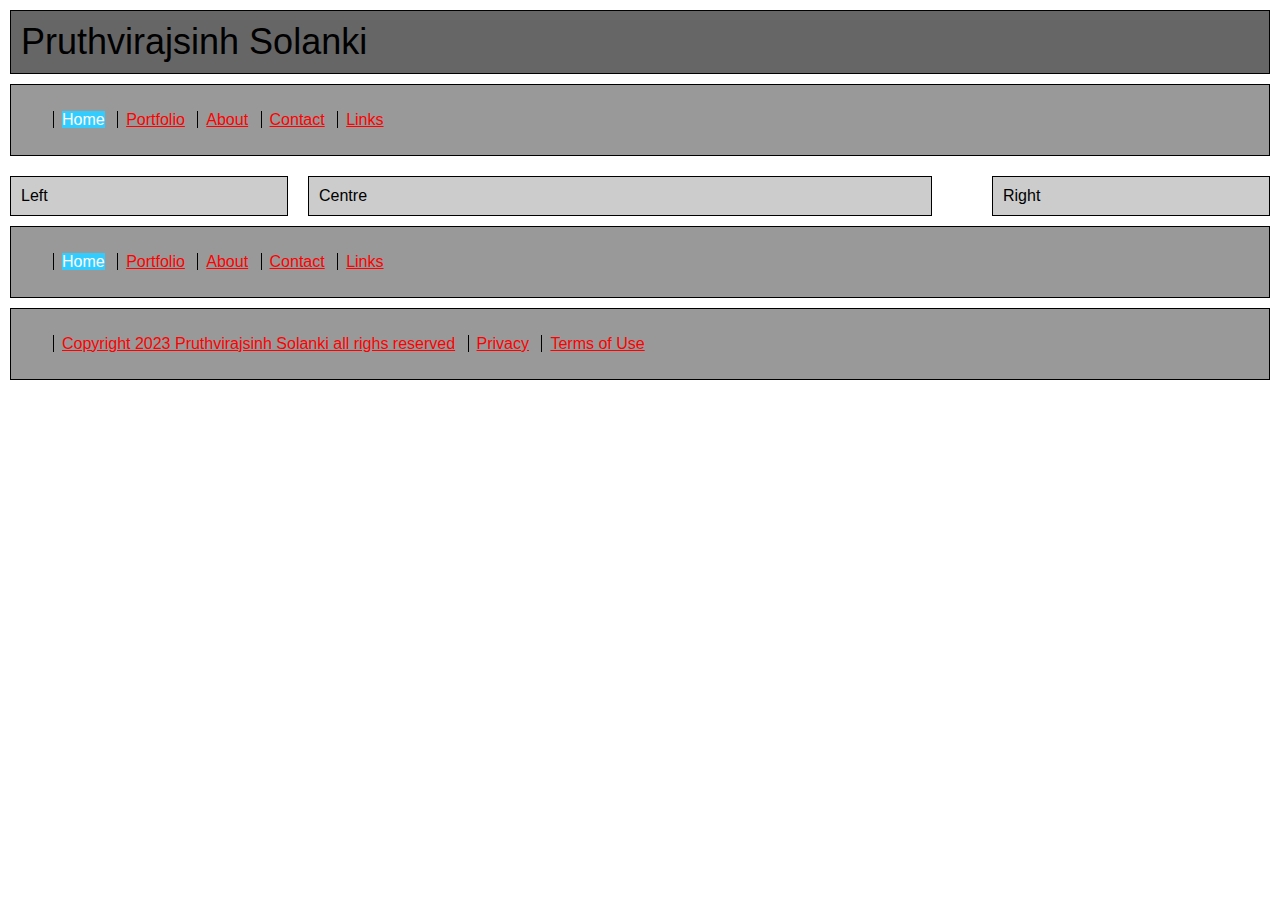
<file: index.html>
<!DOCTYPE html>
<html lang="en">
  <head>
    <meta charset="UTF-8" />
    <meta name="viewport" content="width=device-width, initial-scale=1.0" />
    <title>Pruthvirajsinh Solanki's Web site</title>
    <link rel="stylesheet" href="styles/styles.css" />
  </head>
  <body>
    <div class="box"><span class="logo">Pruthvirajsinh Solanki</span></div>
    <div class="nav">
      <ul id="navlist">
        <li><span class="deadnav">Home</span></li>
        <li><a href="portfolio.html">Portfolio</a></li>
        <li><a href="about.html">About</a></li>
        <li><a href="contact.html">Contact</a></li>
        <li><a href="links.html">Links</a></li>
      </ul>
    </div>
    <div class="left">Left</div>
    <div class="centre">Centre</div>
    <div class="right">Right</div>

    <div class="lower_nav">
      <ul id="navlist">
        <li><span class="deadnav">Home</span></li>
        <li><a href="portfolio.html">Portfolio</a></li>
        <li><a href="about.html">About</a></li>
        <li><a href="contact.html">Contact</a></li>
        <li><a href="links.html">Links</a></li>
      </ul>
    </div>
    <div class="legal">
      <ul id="navlist">
        <li>
          <a href="copyright.html"
            >Copyright 2023 Pruthvirajsinh Solanki all righs reserved</a
          >
        </li>
        <li><a href="privacy.html">Privacy</a></li>
        <li><a href="terms.html">Terms of Use</a></li>
      </ul>
    </div>
  </body>
</html>
</file>
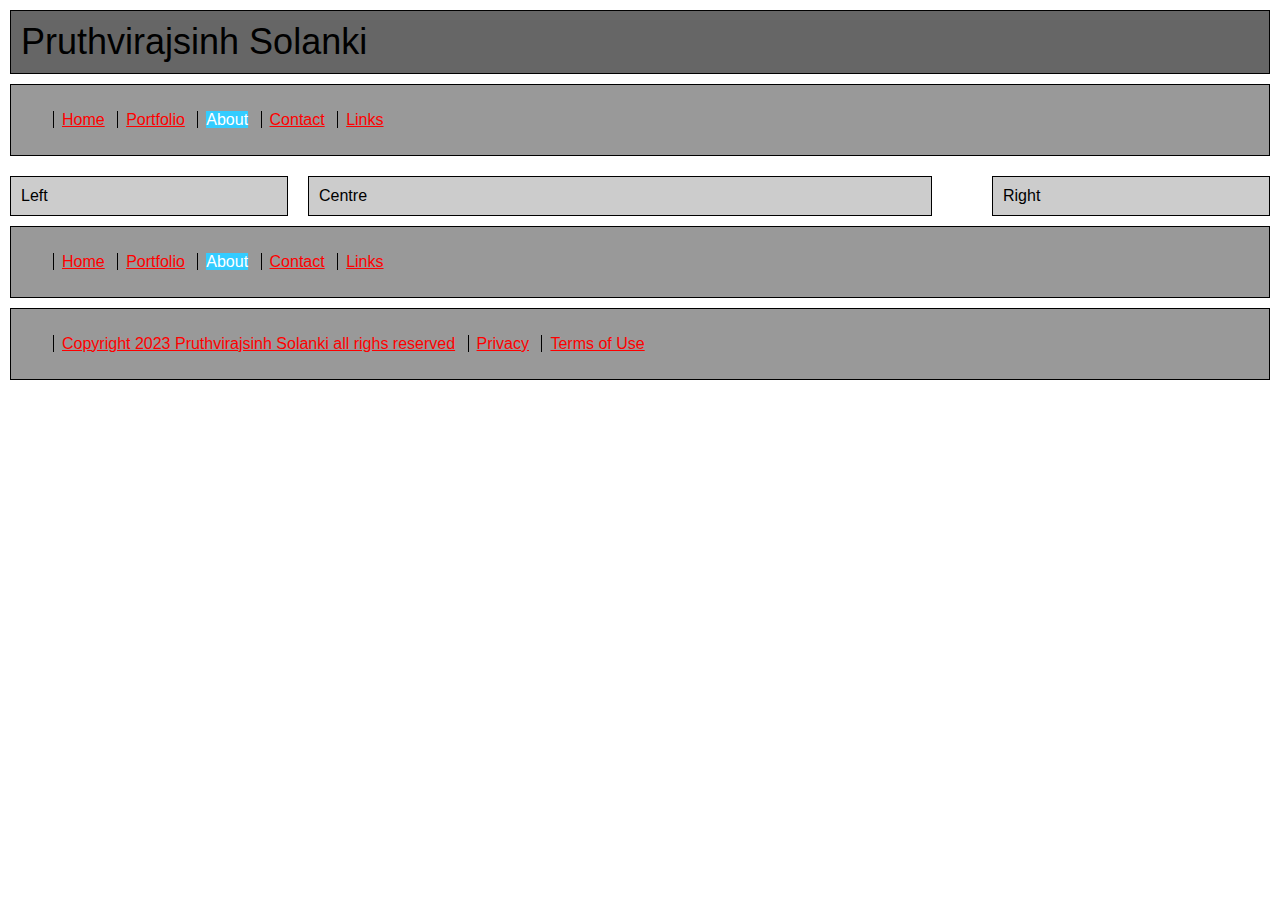
<file: about.html>
<!DOCTYPE html>
<html lang="en">
  <head>
    <meta charset="UTF-8" />
    <meta name="viewport" content="width=device-width, initial-scale=1.0" />
    <title>Pruthvirajsinh Solanki's Web site</title>
    <link rel="stylesheet" href="styles/styles.css" />
  </head>
  <body>
    <div class="box"><span class="logo">Pruthvirajsinh Solanki</span></div>
    <div class="nav">
      <ul id="navlist">
        <li><a href="index.html">Home</a></li>
        <li><a href="portfolio.html">Portfolio</a></li>
        <li><span class="deadnav">About</span></li>
        <li><a href="contact.html">Contact</a></li>
        <li><a href="links.html">Links</a></li>
      </ul>
    </div>
    <div class="left">Left</div>
    <div class="centre">Centre</div>
    <div class="right">Right</div>

    <div class="lower_nav">
      <ul id="navlist">
        <li><a href="index.html">Home</a></li>
        <li><a href="portfolio.html">Portfolio</a></li>
        <li><span class="deadnav">About</span></li>
        <li><a href="contact.html">Contact</a></li>
        <li><a href="links.html">Links</a></li>
      </ul>
    </div>
    <div class="legal">
      <ul id="navlist">
        <li>
          <a href="copyright.html"
            >Copyright 2023 Pruthvirajsinh Solanki all righs reserved</a
          >
        </li>
        <li><a href="privacy.html">Privacy</a></li>
        <li><a href="terms.html">Terms of Use</a></li>
      </ul>
    </div>
  </body>
</html>
</file>
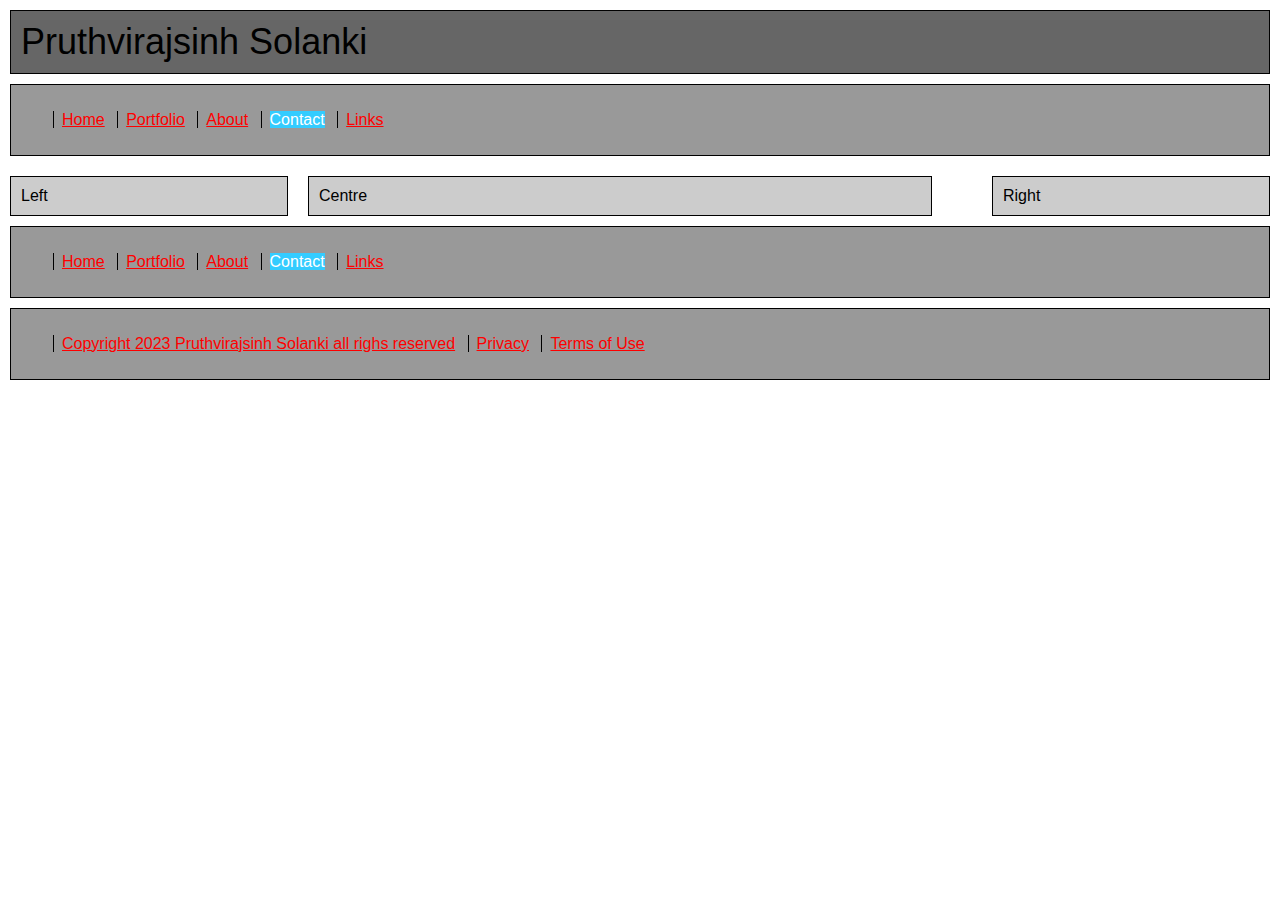
<file: contact.html>
<!DOCTYPE html>
<html lang="en">
  <head>
    <meta charset="UTF-8" />
    <meta name="viewport" content="width=device-width, initial-scale=1.0" />
    <title>Pruthvirajsinh Solanki's Web site</title>
    <link rel="stylesheet" href="styles/styles.css" />
  </head>
  <body>
    <div class="box"><span class="logo">Pruthvirajsinh Solanki</span></div>
    <div class="nav">
      <ul id="navlist">
        <li><a href="index.html">Home</a></li>
        <li><a href="portfolio.html">Portfolio</a></li>
        <li><a href="about.html">About</a></li>
        <li><span class="deadnav">Contact</span></li>
        <li><a href="links.html">Links</a></li>
      </ul>
    </div>
    <div class="left">Left</div>
    <div class="centre">Centre</div>
    <div class="right">Right</div>

    <div class="lower_nav">
      <ul id="navlist">
        <li><a href="index.html">Home</a></li>
        <li><a href="portfolio.html">Portfolio</a></li>
        <li><a href="about.html">About</a></li>
        <li><span class="deadnav">Contact</span></li>
        <li><a href="links.html">Links</a></li>
      </ul>
    </div>
    <div class="legal">
      <ul id="navlist">
        <li>
          <a href="copyright.html"
            >Copyright 2023 Pruthvirajsinh Solanki all righs reserved</a
          >
        </li>
        <li><a href="privacy.html">Privacy</a></li>
        <li><a href="terms.html">Terms of Use</a></li>
      </ul>
    </div>
  </body>
</html>
</file>
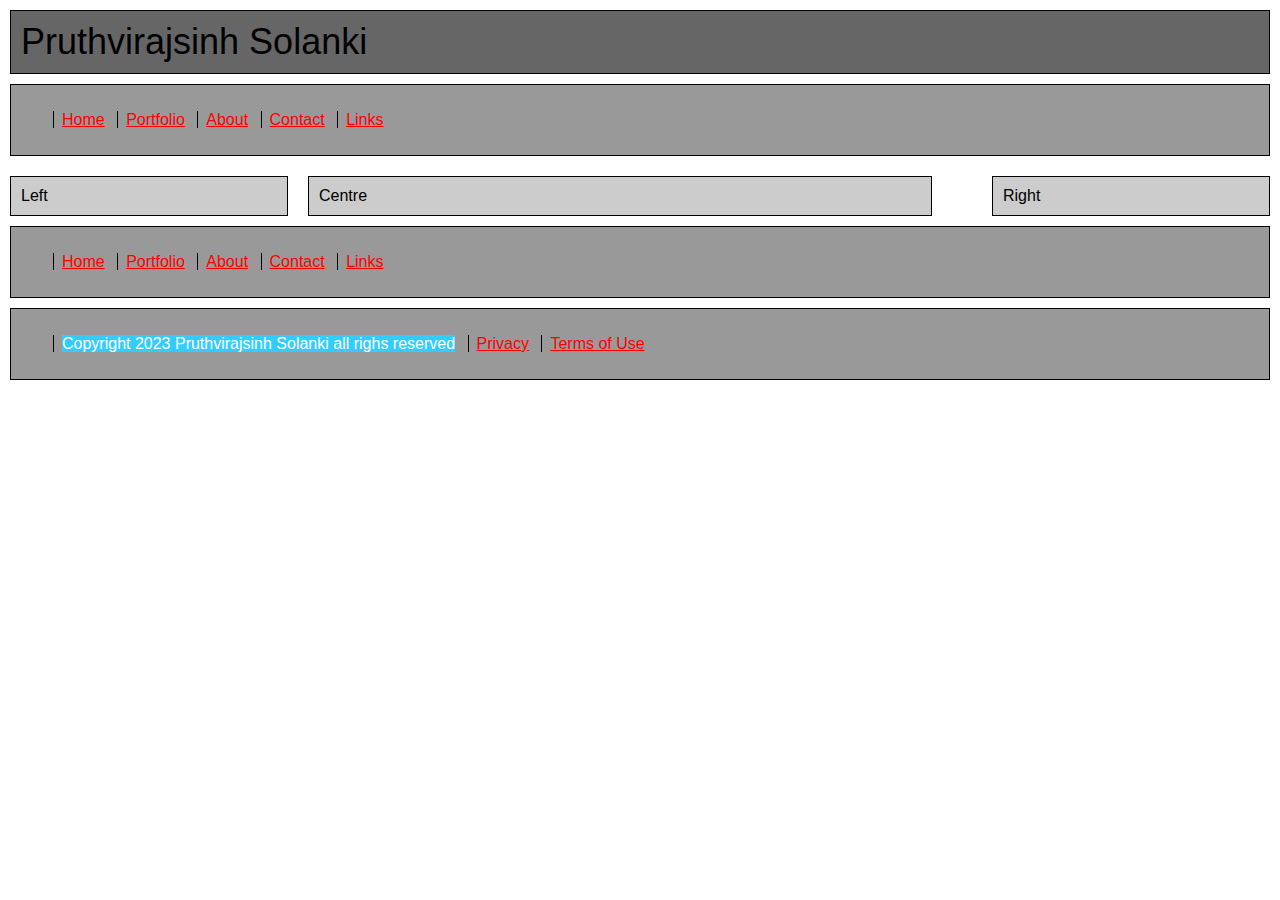
<file: copyright.html>
<!DOCTYPE html>
<html lang="en">
  <head>
    <meta charset="UTF-8" />
    <meta name="viewport" content="width=device-width, initial-scale=1.0" />
    <title>Pruthvirajsinh Solanki's Web site</title>
    <link rel="stylesheet" href="styles/styles.css" />
  </head>
  <body>
    <div class="box"><span class="logo">Pruthvirajsinh Solanki</span></div>
    <div class="nav">
      <ul id="navlist">
        <li><a href="index.html">Home</a></li>
        <li><a href="portfolio.html">Portfolio</a></li>
        <li><a href="about.html">About</a></li>
        <li><a href="contact.html">Contact</a></li>
        <li><a href="links.html">Links</a></li>
      </ul>
    </div>
    <div class="left">Left</div>
    <div class="centre">Centre</div>
    <div class="right">Right</div>

    <div class="lower_nav">
      <ul id="navlist">
        <li><a href="index.html">Home</a></li>
        <li><a href="portfolio.html">Portfolio</a></li>
        <li><a href="about.html">About</a></li>
        <li><a href="contact.html">Contact</a></li>
        <li><a href="links.html">Links</a></li>
      </ul>
    </div>
    <div class="legal">
      <ul id="navlist">
        <li>
            <span class="deadnav">Copyright 2023 Pruthvirajsinh Solanki all righs reserved</span>
        </li>
        <li><a href="privacy.html">Privacy</a></li>
        <li><a href="terms.html">Terms of Use</a></li>
      </ul>
    </div>
  </body>
</html>
</file>
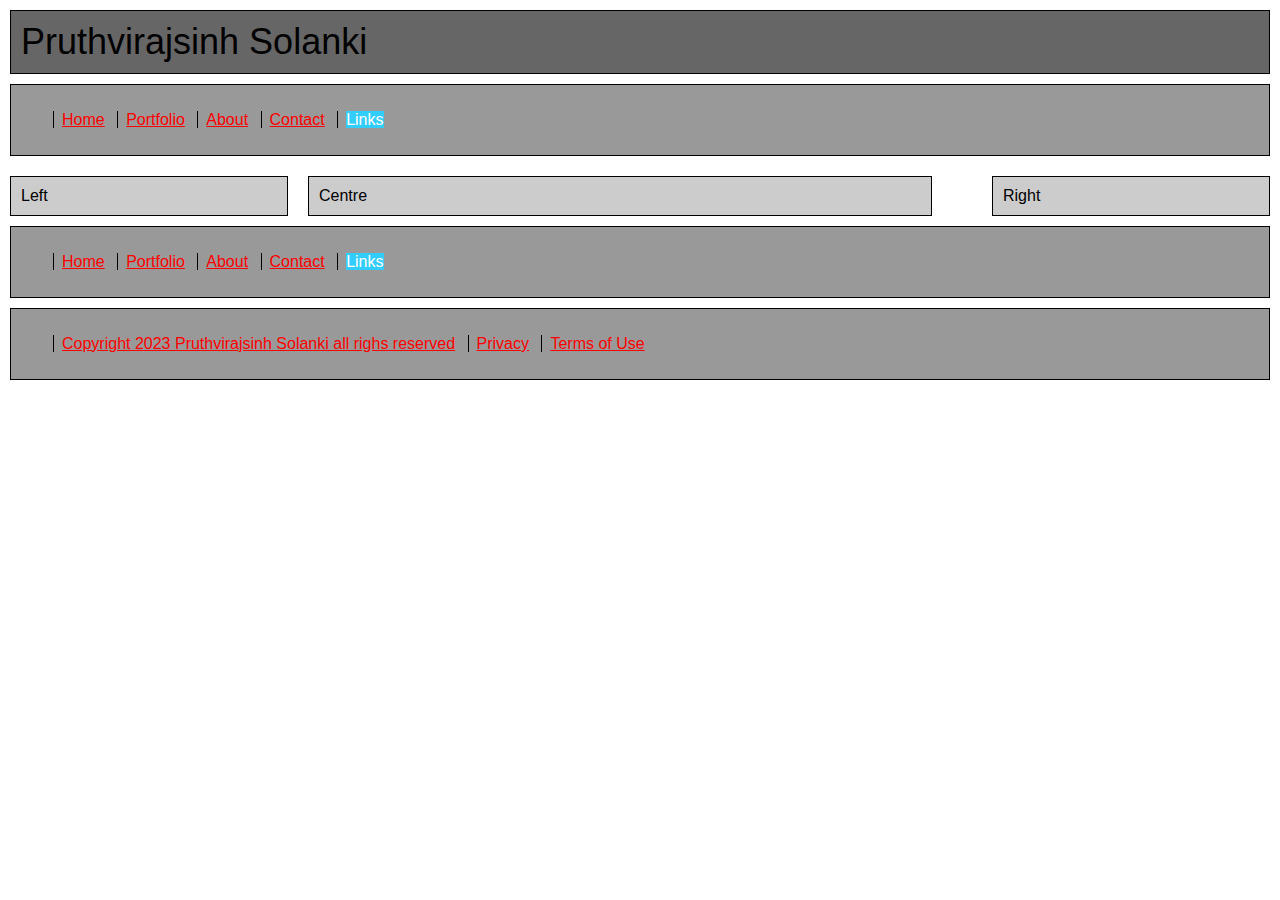
<file: links.html>
<!DOCTYPE html>
<html lang="en">
  <head>
    <meta charset="UTF-8" />
    <meta name="viewport" content="width=device-width, initial-scale=1.0" />
    <title>Pruthvirajsinh Solanki's Web site</title>
    <link rel="stylesheet" href="styles/styles.css" />
  </head>
  <body>
    <div class="box"><span class="logo">Pruthvirajsinh Solanki</span></div>
    <div class="nav">
      <ul id="navlist">
        <li><a href="index.html">Home</a></li>
        <li><a href="portfolio.html">Portfolio</a></li>
        <li><a href="about.html">About</a></li>
        <li><a href="contact.html">Contact</a></li>
        <li><span class="deadnav">Links</span></li>
      </ul>
    </div>
    <div class="left">Left</div>
    <div class="centre">Centre</div>
    <div class="right">Right</div>

    <div class="lower_nav">
      <ul id="navlist">
        <li><a href="index.html">Home</a></li>
        <li><a href="portfolio.html">Portfolio</a></li>
        <li><a href="about.html">About</a></li>
        <li><a href="contact.html">Contact</a></li>
        <li><span class="deadnav">Links</span></li>
      </ul>
    </div>
    <div class="legal">
      <ul id="navlist">
        <li>
          <a href="copyright.html"
            >Copyright 2023 Pruthvirajsinh Solanki all righs reserved</a
          >
        </li>
        <li><a href="privacy.html">Privacy</a></li>
        <li><a href="terms.html">Terms of Use</a></li>
      </ul>
    </div>
  </body>
</html>
</file>
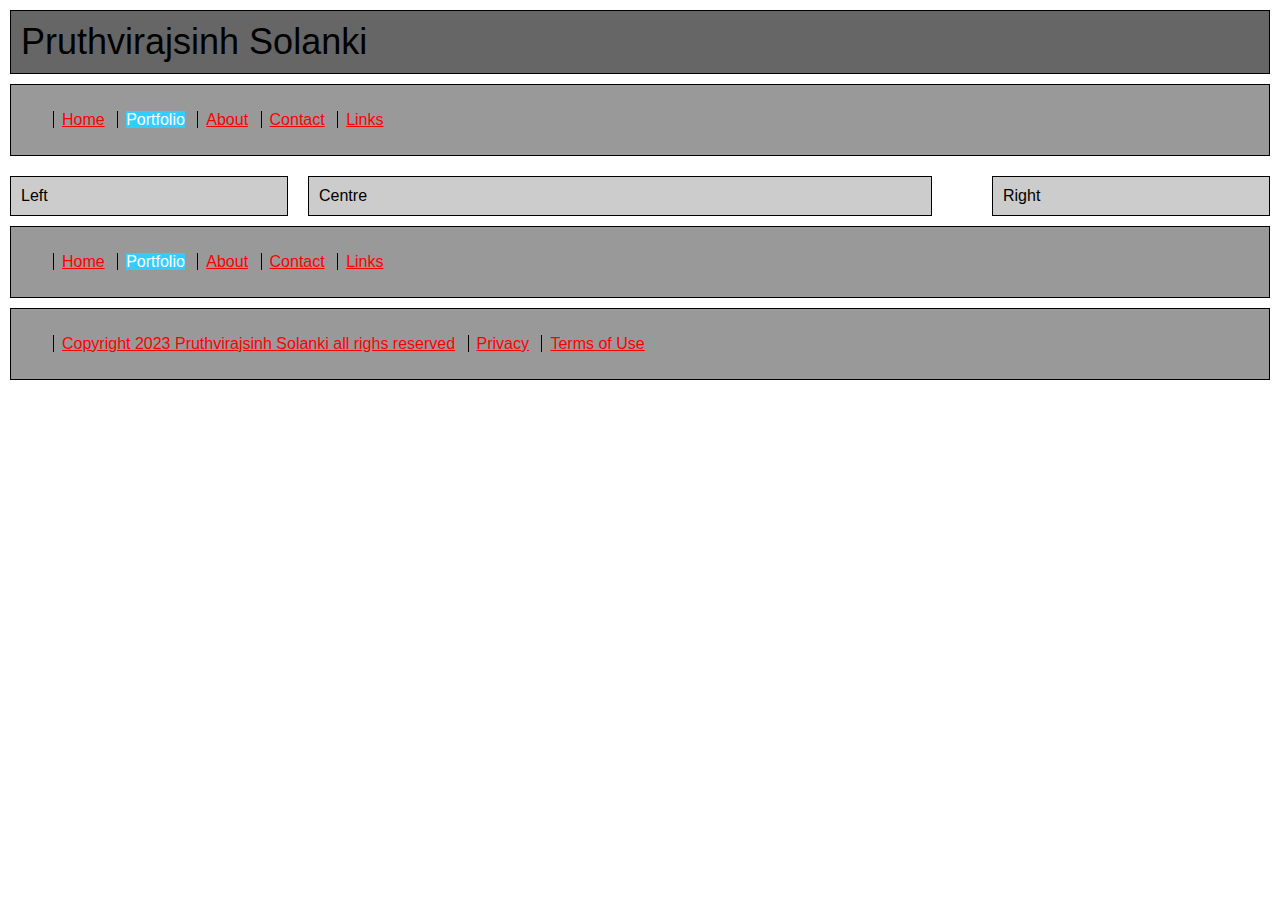
<file: portfolio.html>
<!DOCTYPE html>
<html lang="en">
  <head>
    <meta charset="UTF-8" />
    <meta name="viewport" content="width=device-width, initial-scale=1.0" />
    <title>Pruthvirajsinh Solanki's Web site</title>
    <link rel="stylesheet" href="styles/styles.css" />
  </head>
  <body>
    <div class="box"><span class="logo">Pruthvirajsinh Solanki</span></div>
    <div class="nav">
      <ul id="navlist">
        <li><a href="index.html">Home</a></li>
        <li><span class="deadnav">Portfolio</span></li>
        <li><a href="about.html">About</a></li>
        <li><a href="contact.html">Contact</a></li>
        <li><a href="links.html">Links</a></li>
      </ul>
    </div>
    <div class="left">Left</div>
    <div class="centre">Centre</div>
    <div class="right">Right</div>

    <div class="lower_nav">
      <ul id="navlist">
        <li><a href="index.html">Home</a></li>
        <li><span class="deadnav">Portfolio</span></li>
        <li><a href="about.html">About</a></li>
        <li><a href="contact.html">Contact</a></li>
        <li><a href="links.html">Links</a></li>
      </ul>
    </div>
    <div class="legal">
      <ul id="navlist">
        <li>
          <a href="copyright.html"
            >Copyright 2023 Pruthvirajsinh Solanki all righs reserved</a
          >
        </li>
        <li><a href="privacy.html">Privacy</a></li>
        <li><a href="terms.html">Terms of Use</a></li>
      </ul>
    </div>
  </body>
</html>
</file>
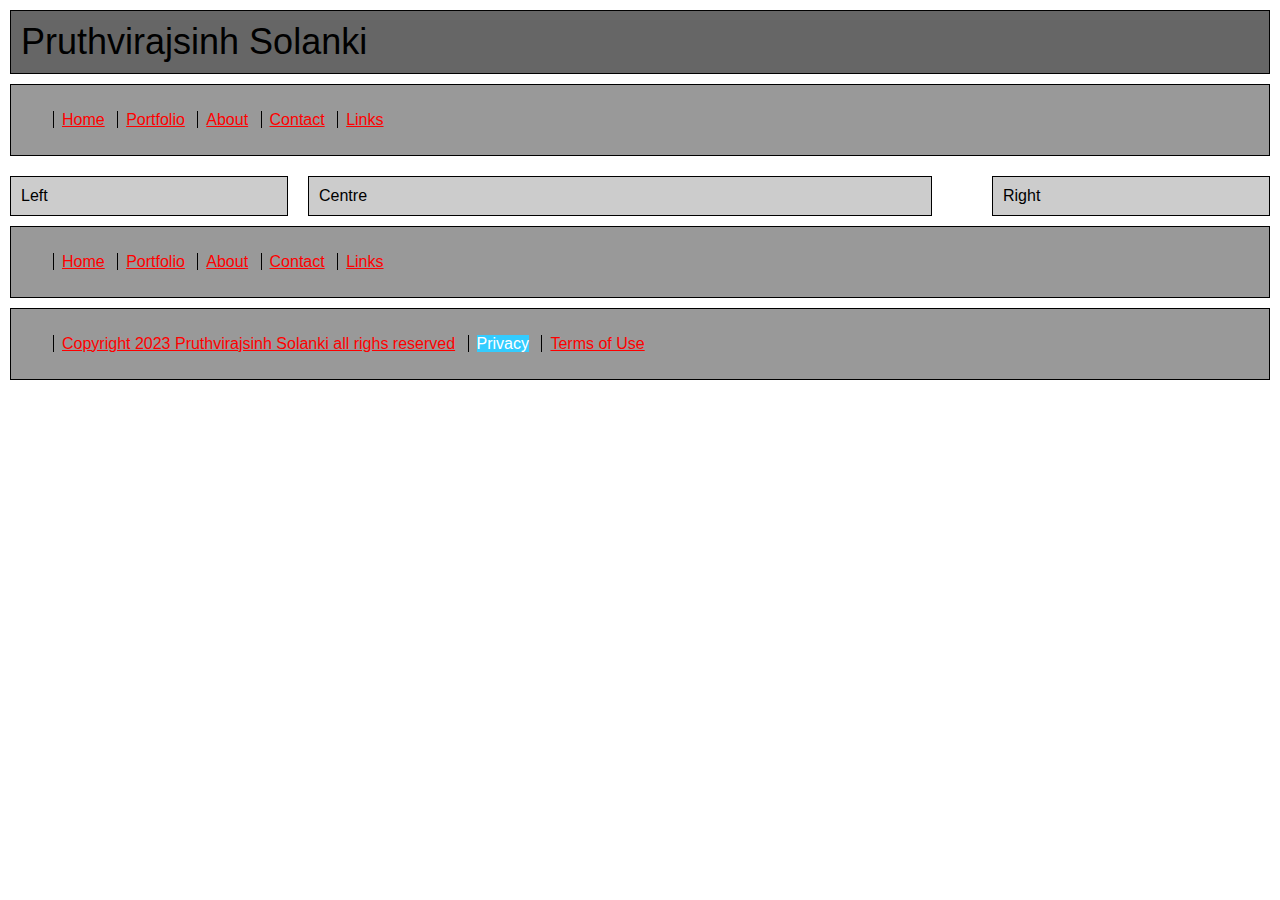
<file: privacy.html>
<!DOCTYPE html>
<html lang="en">
  <head>
    <meta charset="UTF-8" />
    <meta name="viewport" content="width=device-width, initial-scale=1.0" />
    <title>Pruthvirajsinh Solanki's Web site</title>
    <link rel="stylesheet" href="styles/styles.css" />
  </head>
  <body>
    <div class="box"><span class="logo">Pruthvirajsinh Solanki</span></div>
    <div class="nav">
      <ul id="navlist">
        <li><a href="index.html">Home</a></li>
        <li><a href="portfolio.html">Portfolio</a></li>
        <li><a href="about.html">About</a></li>
        <li><a href="contact.html">Contact</a></li>
        <li><a href="links.html">Links</a></li>
      </ul>
    </div>
    <div class="left">Left</div>
    <div class="centre">Centre</div>
    <div class="right">Right</div>

    <div class="lower_nav">
      <ul id="navlist">
        <li><a href="index.html">Home</a></li>
        <li><a href="portfolio.html">Portfolio</a></li>
        <li><a href="about.html">About</a></li>
        <li><a href="contact.html">Contact</a></li>
        <li><a href="links.html">Links</a></li>
      </ul>
    </div>
    <div class="legal">
      <ul id="navlist">
        <li>
          <a href="copyright.html"
            >Copyright 2023 Pruthvirajsinh Solanki all righs reserved</a
          >
        </li>
        <li><span class="deadnav">Privacy</span></li>
        <li><a href="terms.html">Terms of Use</a></li>
      </ul>
    </div>
  </body>
</html>
</file>
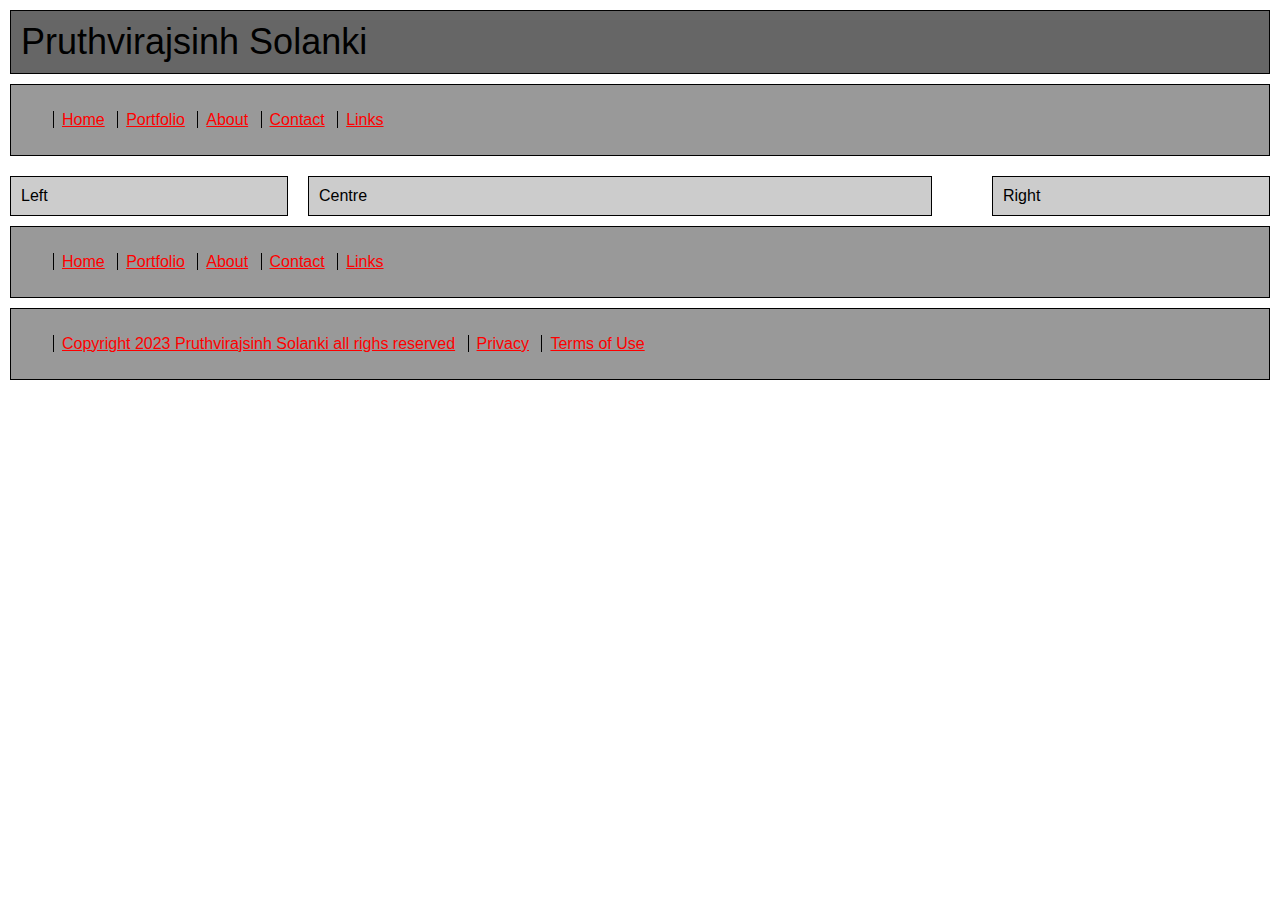
<file: template.html>
<!DOCTYPE html>
<html lang="en">
  <head>
    <meta charset="UTF-8" />
    <meta name="viewport" content="width=device-width, initial-scale=1.0" />
    <title>Pruthvirajsinh Solanki's Web site</title>
    <link rel="stylesheet" href="styles/styles.css" />
  </head>
  <body>
    <div class="box"><span class="logo">Pruthvirajsinh Solanki</span></div>
    <div class="nav">
      <ul id="navlist">
        <li><a href="index.html">Home</a></li>
        <li><a href="portfolio.html">Portfolio</a></li>
        <li><a href="about.html">About</a></li>
        <li><a href="contact.html">Contact</a></li>
        <li><a href="links.html">Links</a></li>
      </ul>
    </div>
    <div class="left">Left</div>
    <div class="centre">Centre</div>
    <div class="right">Right</div>

    <div class="lower_nav">
      <ul id="navlist">
        <li><a href="index.html">Home</a></li>
        <li><a href="portfolio.html">Portfolio</a></li>
        <li><a href="about.html">About</a></li>
        <li><a href="contact.html">Contact</a></li>
        <li><a href="links.html">Links</a></li>
      </ul>
    </div>
    <div class="legal">
      <ul id="navlist">
        <li>
          <a href="copyright.html"
            >Copyright 2023 Pruthvirajsinh Solanki all righs reserved</a
          >
        </li>
        <li><a href="privacy.html">Privacy</a></li>
        <li><a href="terms.html">Terms of Use</a></li>
        
      </ul>
    </div>
  </body>
</html>
</file>
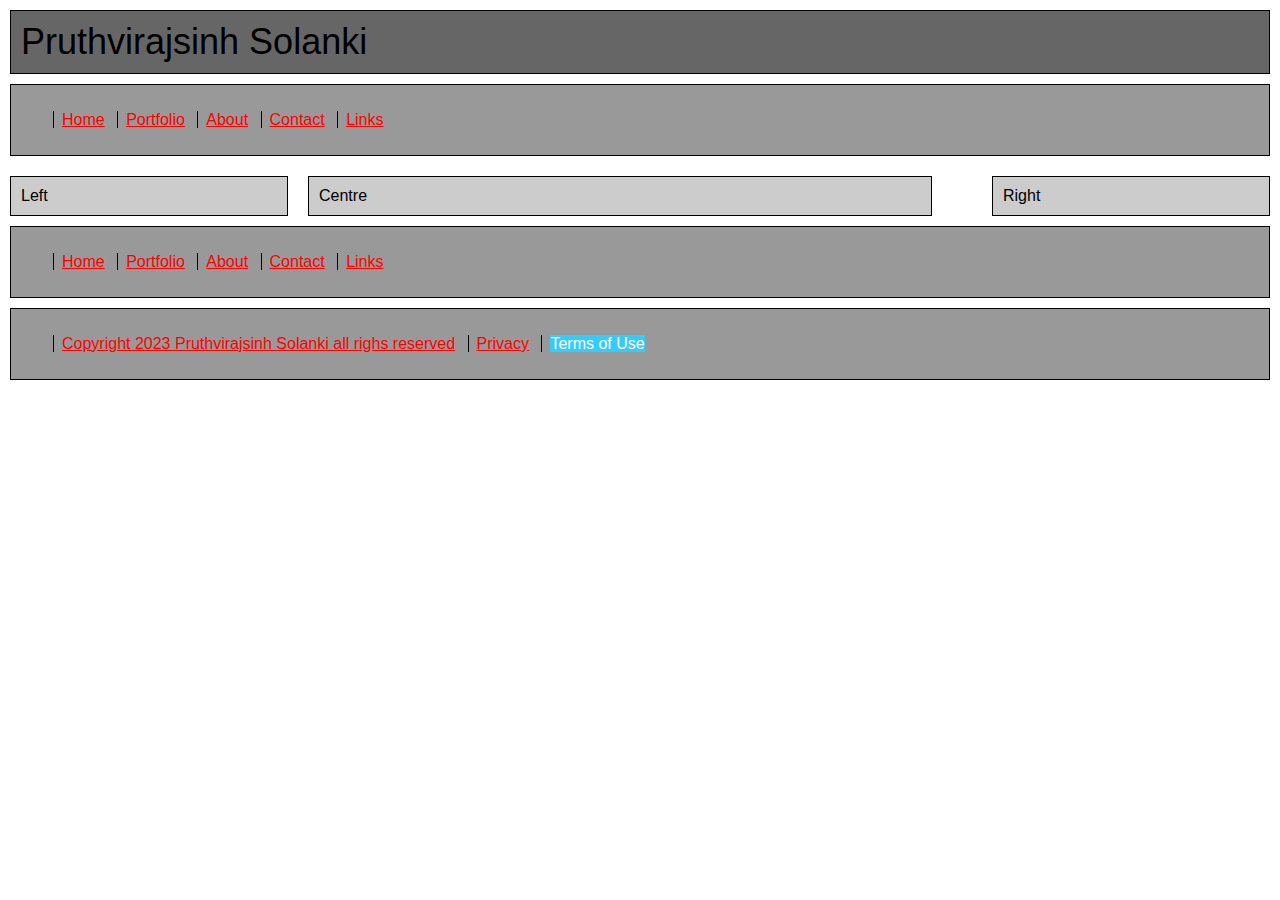
<file: terms.html>
<!DOCTYPE html>
<html lang="en">
  <head>
    <meta charset="UTF-8" />
    <meta name="viewport" content="width=device-width, initial-scale=1.0" />
    <title>Pruthvirajsinh Solanki's Web site</title>
    <link rel="stylesheet" href="styles/styles.css" />
  </head>
  <body>
    <div class="box"><span class="logo">Pruthvirajsinh Solanki</span></div>
    <div class="nav">
      <ul id="navlist">
        <li><a href="index.html">Home</a></li>
        <li><a href="portfolio.html">Portfolio</a></li>
        <li><a href="about.html">About</a></li>
        <li><a href="contact.html">Contact</a></li>
        <li><a href="links.html">Links</a></li>
      </ul>
    </div>
    <div class="left">Left</div>
    <div class="centre">Centre</div>
    <div class="right">Right</div>

    <div class="lower_nav">
      <ul id="navlist">
        <li><a href="index.html">Home</a></li>
        <li><a href="portfolio.html">Portfolio</a></li>
        <li><a href="about.html">About</a></li>
        <li><a href="contact.html">Contact</a></li>
        <li><a href="links.html">Links</a></li>
      </ul>
    </div>
    <div class="legal">
      <ul id="navlist">
        <li>
          <a href="copyright.html"
            >Copyright 2023 Pruthvirajsinh Solanki all righs reserved</a
          >
        </li>
        <li><a href="privacy.html">Privacy</a></li>
        <li><span class="deadnav">Terms of Use</span></li>
      </ul>
    </div>
  </body>
</html>
</file>
<file: styles/styles.css>
body {
  padding: 0px;
  margin: 0px;
  font-family: Arial, Helvetica, sans-serif;
  background: #fff;
  color: #000;
}
a:link {
  color: #f00;
}
a:visited {
  color: #fc0;
}
a:hover {
  background-color: #3cf;
  color: #03f;
}

a:active {
  color: #f3f;
}
.logo {
  font-size: 36px;
}

#navlist li {
  display: inline;
  list-style-type: circle;
  padding-right: 20px;
  border-left: 1px solid #000;
  line-height: 1.1rem;
  margin: 0 0.5rem 0 -0.5em;
  padding: 0 0.5em 0 0.5em;
}

.box {
  margin: 10px;
  padding: 10px;
  background-color: #666;
  border-width: 1px;
  border-color: black;
  border-style: solid;
  clear: both;
}

.nav {
  margin: 10px;
  padding: 10px;
  background-color: #999;
  border-width: 1px;
  border-color: black;
  border-style: solid;
}

.left {
  width: 20%;
  margin: 10px;
  padding: 10px;
  background-color: #ccc;
  border-width: 1px;
  border-color: black;
  border-style: solid;
  float: left;
}

.centre {
  width: 47%;
  margin: 10px;
  padding: 10px;
  background-color: #ccc;
  border-width: 1px;
  border-color: black;
  border-style: solid;
  float: left;
}

.right {
  width: 20%;
  margin: 10px;
  padding: 10px;
  background-color: #ccc;
  border-width: 1px;
  border-color: black;
  border-style: solid;
  float: right;
}

.lower_nav {
  margin: 10px;
  padding: 10px;
  background-color: #999;
  border-width: 1px;
  border-color: black;
  border-style: solid;
  clear: both;
}

.legal {
  margin: 10px;
  padding: 10px;
  background-color: #999;
  border-width: 1px;
  border-color: black;
  border-style: solid;
  float: none;
  clear: both;
}
.deadnav {
  color: #fff;
  background-color: #3cf;
}
</file>
